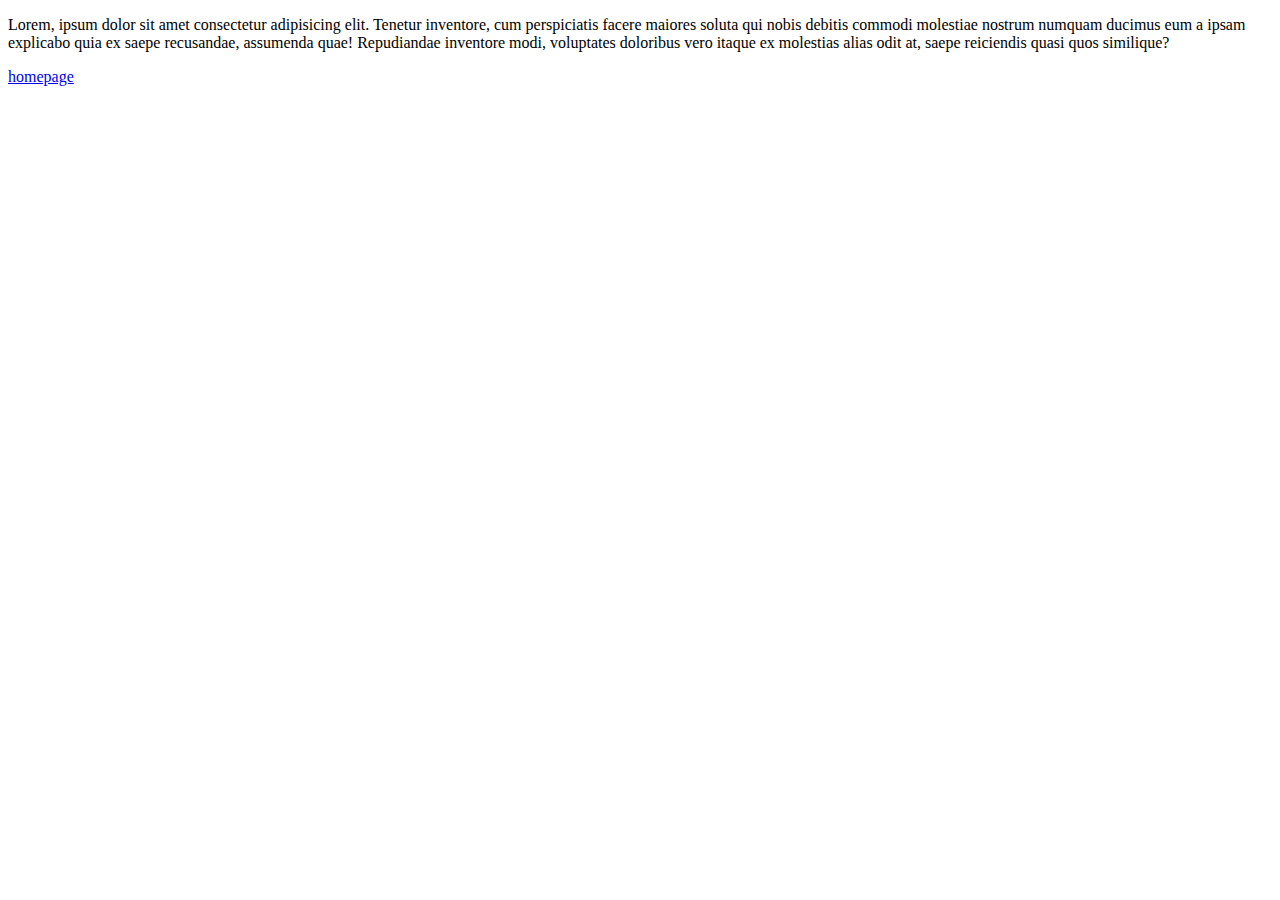
<file: AboutMe.html>
<!DOCTYPE html>
<html lang="en">
<head>
    <meta charset="UTF-8">
    <meta http-equiv="X-UA-Compatible" content="IE=edge">
    <meta name="viewport" content="width=device-width, initial-scale=1.0">
    <title>About Me</title>
</head>
<body>
    <p>Lorem, ipsum dolor sit amet consectetur adipisicing elit. Tenetur inventore, cum perspiciatis facere maiores soluta qui nobis debitis commodi molestiae nostrum numquam ducimus eum a ipsam explicabo quia ex saepe recusandae, assumenda quae! Repudiandae inventore modi, voluptates doloribus vero itaque ex molestias alias odit at, saepe reiciendis quasi quos similique?</p>
    <a href="index.html">homepage</a>
</body>
</html>
</file>
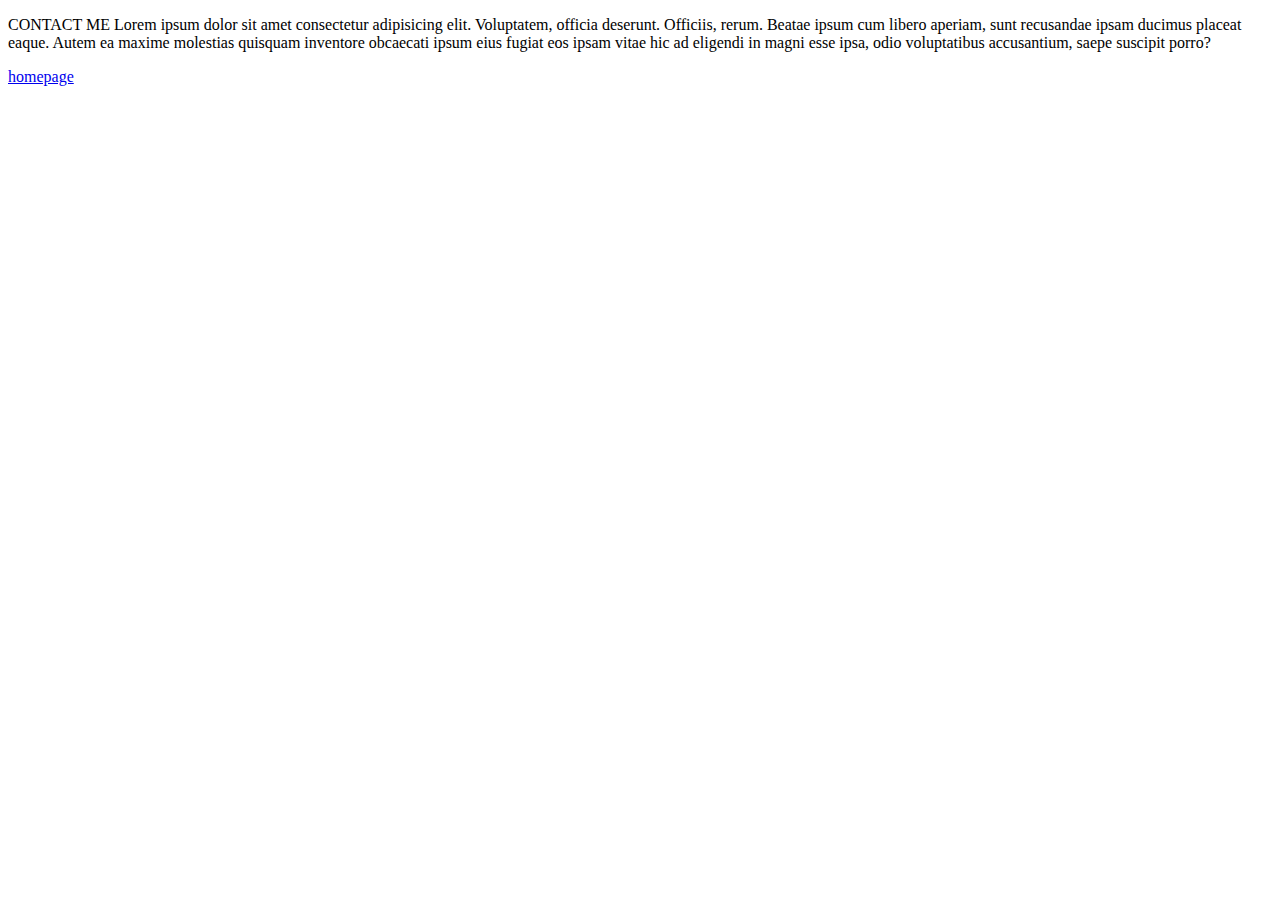
<file: contact.html>
<!DOCTYPE html>
<html lang="en">
<head>
    <meta charset="UTF-8">
    <meta http-equiv="X-UA-Compatible" content="IE=edge">
    <meta name="viewport" content="width=device-width, initial-scale=1.0">
    <title>Contact Me</title>
</head>
<body>
    <P> CONTACT ME Lorem ipsum dolor sit amet consectetur adipisicing elit. Voluptatem, officia deserunt. Officiis, rerum. Beatae ipsum cum libero aperiam, sunt recusandae ipsam ducimus placeat eaque. Autem ea maxime molestias quisquam inventore obcaecati ipsum eius fugiat eos ipsam vitae hic ad eligendi in magni esse ipsa, odio voluptatibus accusantium, saepe suscipit porro?</P>

    <a href="index.html">homepage</a>
</body>
</html>
</file>
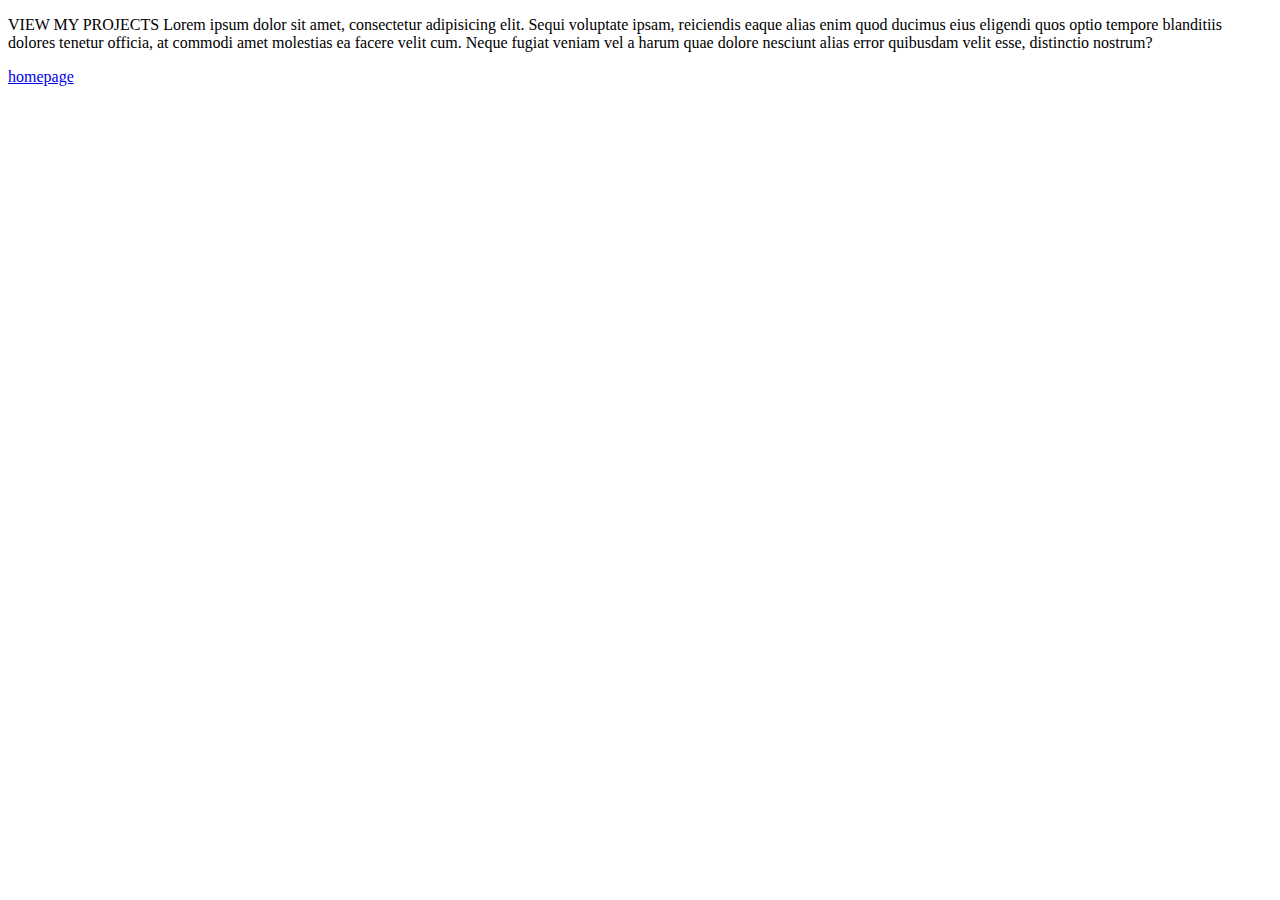
<file: projects.html>
<!DOCTYPE html>
<html lang="en">
<head>
    <meta charset="UTF-8">
    <meta http-equiv="X-UA-Compatible" content="IE=edge">
    <meta name="viewport" content="width=device-width, initial-scale=1.0">
    <title>My Projects</title>
</head>
<body>
    <p>
        VIEW MY PROJECTS Lorem ipsum dolor sit amet, consectetur adipisicing elit. Sequi voluptate ipsam, reiciendis eaque alias enim quod ducimus eius eligendi quos optio tempore blanditiis dolores tenetur officia, at commodi amet molestias ea facere velit cum. Neque fugiat veniam vel a harum quae dolore nesciunt alias error quibusdam velit esse, distinctio nostrum?
    </p>

    <a href="index.html">homepage</a>
</body>
</html>
</file>
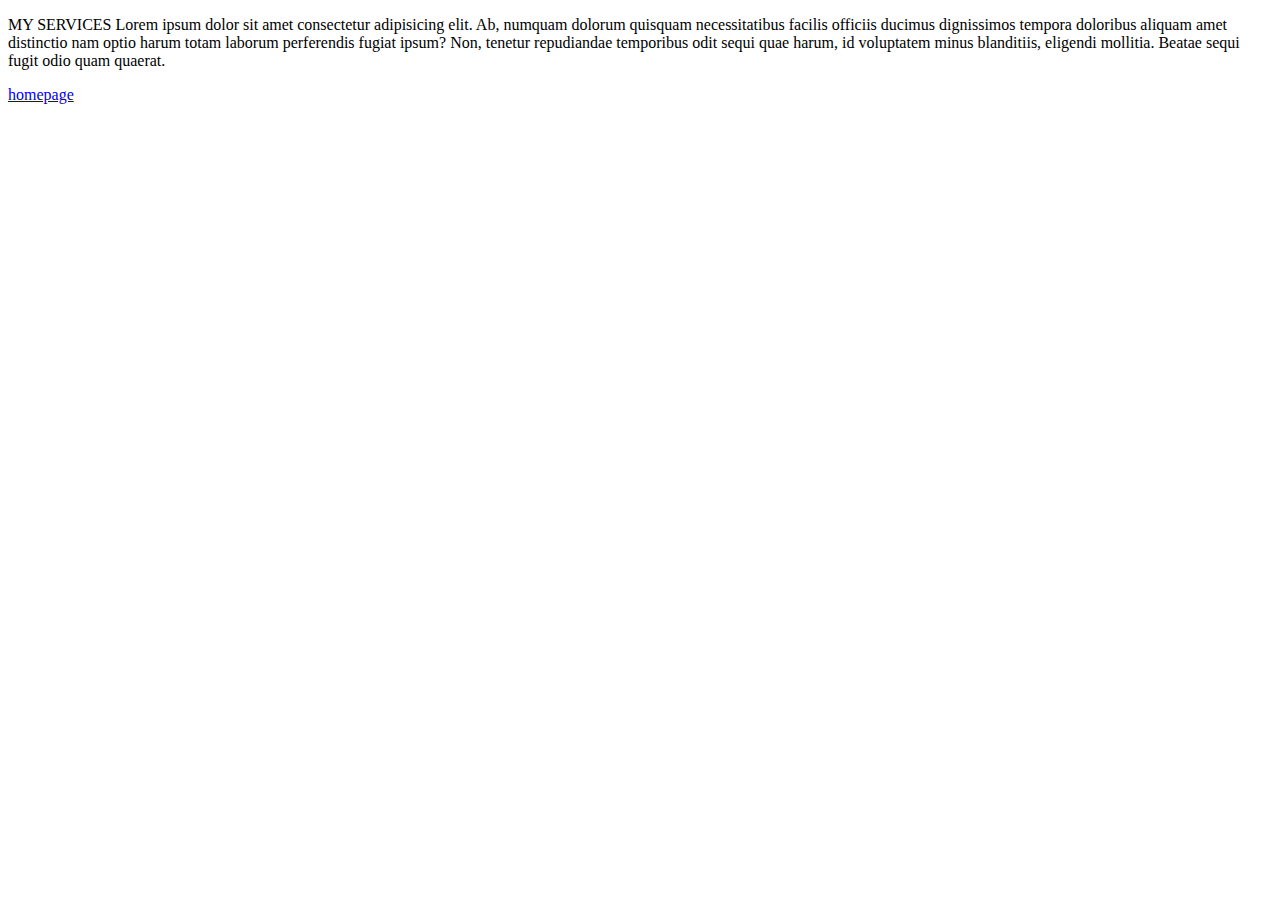
<file: services.html>
<!DOCTYPE html>
<html lang="en">
<head>
    <meta charset="UTF-8">
    <meta http-equiv="X-UA-Compatible" content="IE=edge">
    <meta name="viewport" content="width=device-width, initial-scale=1.0">
    <title>Services</title>
</head>
<body>
    <p>
        MY SERVICES Lorem ipsum dolor sit amet consectetur adipisicing elit. Ab, numquam dolorum quisquam necessitatibus facilis officiis ducimus dignissimos tempora doloribus aliquam amet distinctio nam optio harum totam laborum perferendis fugiat ipsum? Non, tenetur repudiandae temporibus odit sequi quae harum, id voluptatem minus blanditiis, eligendi mollitia. Beatae sequi fugit odio quam quaerat.
    </p>

    <a href="index.html">homepage</a>
</body>
</html>
</file>
